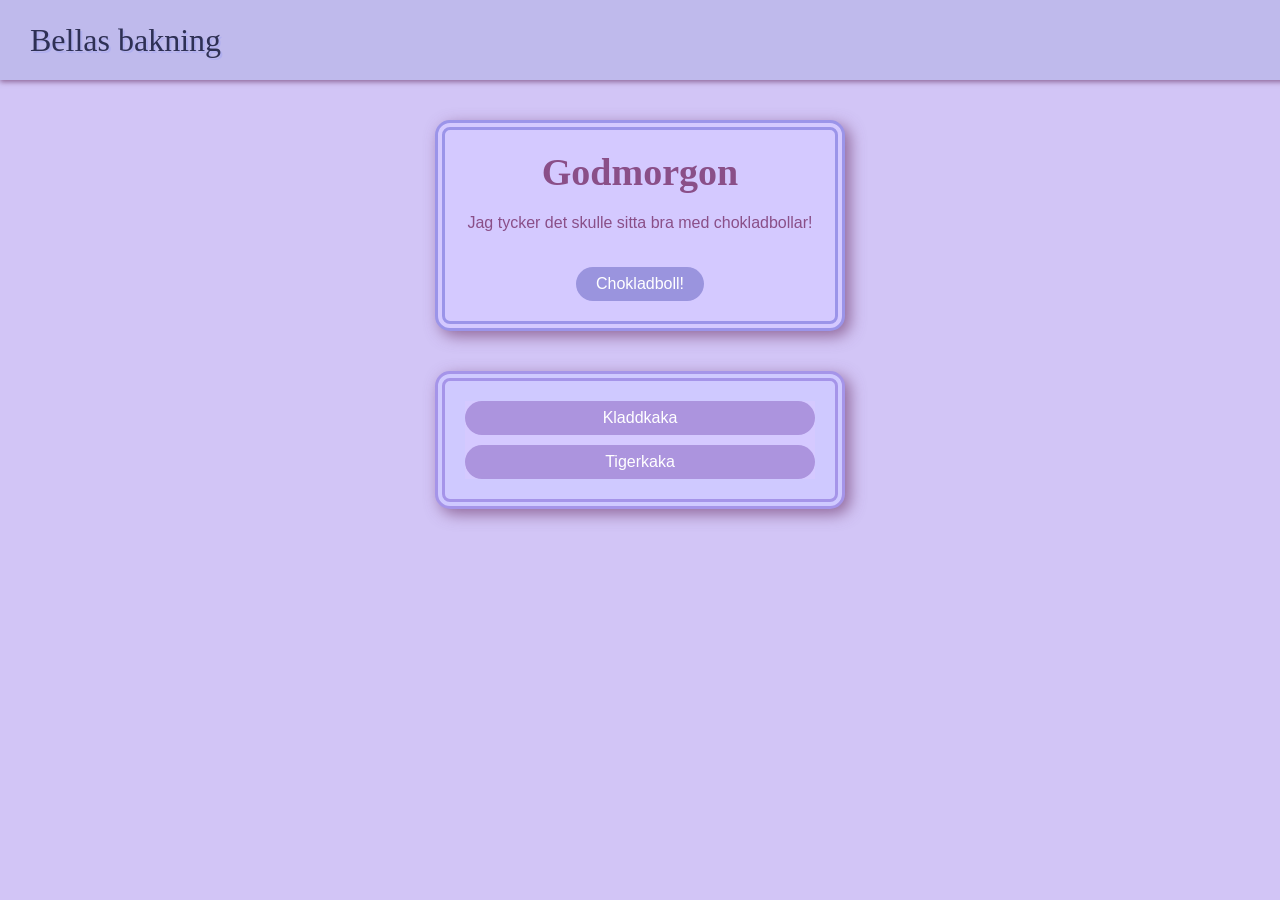
<file: index.html>
<!DOCTYPE html>
<html lang="en">
<head>
    <meta charset="UTF-8">
    <meta name="viewport" content="width=device-width, initial-scale=1.0">
    <title>Bellas himmelska hemsida</title>
    <link rel="stylesheet" href="hum.css">
</head>
<body>
    <div class="Top">
        <div class="logo">Bellas bakning</div>
    </div>
    <div class="nyasidorflex">
        <div class="Textblock">
            <div class="Innerhåll">
                <h1>Godmorgon</h1>
                <p>Jag tycker det skulle sitta bra med chokladbollar!</p>
                <a href="recept.html" class="button">Chokladboll!</a>
            </div>
        </div>
        <div class="nyasidor-textblock">
            <div class="nyasidor">
                <a href="kladdkaka.html" class="nysida">Kladdkaka</a>
                <a href="tigerkaka.html" class="nysida">Tigerkaka</a>
            </div>
        </div>
    </div>
</body>
</html>
</file>
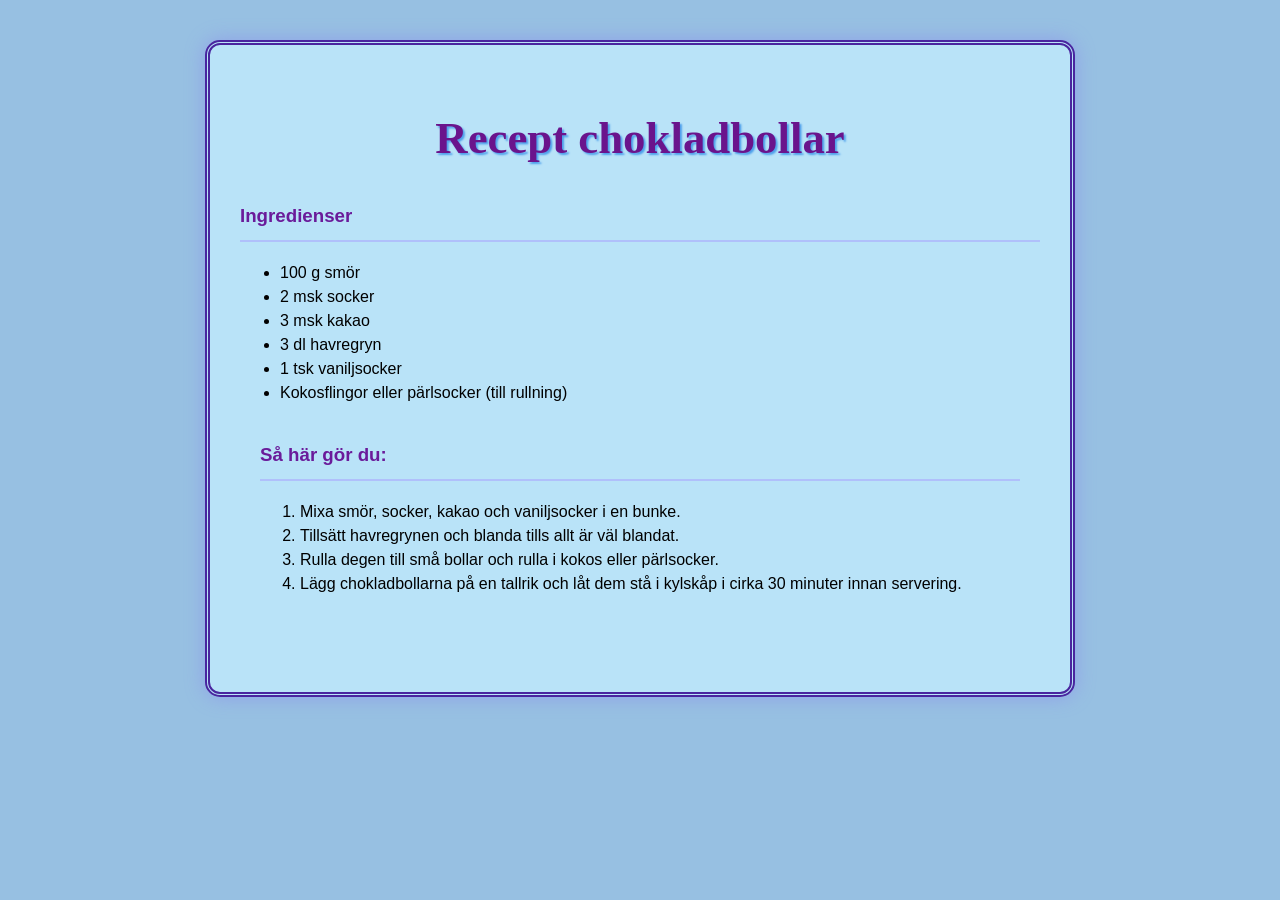
<file: recept.html>
<!DOCTYPE html>
<html lang="sv">
<head>
    <meta charset="UTF-8">
    <meta name="viewport" content="width=device-width, initial-scale=1.0">
    <title>Chokladbollsrecept</title>
    <link rel="stylesheet" href="recept.css">
</head>
<body>
    <div class="jagärtrött">
        <h1 class="recept-title">Recept chokladbollar</h1>
        
        <div class="recipt-grej">
            <h3>Ingredienser</h3>
            <ul>
                <li>100 g smör</li>
                <li>2 msk socker</li>
                <li>3 msk kakao</li>
                <li>3 dl havregryn</li>
                <li>1 tsk vaniljsocker</li>
                <li>Kokosflingor eller pärlsocker (till rullning)</li>
            </ul>
        </div>

        <div class="recept-grej">
            <h3>Så här gör du:</h3>
            <ol>
                <li>Mixa smör, socker, kakao och vaniljsocker i en bunke.</li>
                <li>Tillsätt havregrynen och blanda tills allt är väl blandat.</li>
                <li>Rulla degen till små bollar och rulla i kokos eller pärlsocker.</li>
                <li>Lägg chokladbollarna på en tallrik och låt dem stå i kylskåp i cirka 30 minuter innan servering.</li>
            </ol>
        </div>
    </div>
</body>
</html>
</file>
<file: hum.css>
body {
    background-color: #d2c5f6;
    margin: 0;
    font-family: 'Arial', sans-serif;
    overflow-x: hidden;
}

.Top {
    height: 80px;
    width: 100%;
    background-color: #bfbaec;
    display: flex;
    align-items: center;
    padding: 0 30px;
    box-shadow: 0 2px 5px #713c6fad;
}

.logo {
    font-family: 'Script MT';
    font-size: 32px;
    color: #2e3054;
    text-shadow: 2px 2px #b0afef;
}

.Textblock {
    width: 350px;
    background-color: #d4c9ff;
    border-radius: 15px;
    border: double 10px #9b94e9;
    padding: 20px;
    margin: 40px auto;
    box-shadow: 5px 5px 15px #713c6fad;
}

.Innerhåll {
    text-align: center;
    color: #8a4f88;
}

h1 {
    font-family: 'Brush Script MT';
    font-size: 38px;
    margin: 0 0 15px 0;
}

p {
    font-size: 16px;
    line-height: 1.6;
}

.button {
    background-color: #9a94de;
    color: white;
    padding: 8px 20px;
    border-radius: 20px;
    display: inline-block;
    margin-top: 15px;
    text-decoration: none;
    transition: all 0.1s;
}

.button:hover {
    transform: scale(1.1);
}

.nyasidorflex {
    display: flex;
    justify-content: center;
    align-items: center;
    flex-direction: column;
}

.nyasidor-textblock {
    width: 350px;
    background-color: #cfc9ff;
    border-radius: 15px;
    border: double 10px #a594e9;
    padding: 20px;
    box-shadow: 5px 5px 15px #713c6fad;
    text-align: center;
}

.nyasidor {
    display: flex;
    flex-direction: column;
    gap: 10px;
    background-color: #d5c9ff
}

.nysida {
    background-color: #ac94de;
    color: white;
    padding: 8px 20px;
    border-radius: 20px;
    text-decoration: none;
    transition: all 0.1s;
}
</file>
<file: recept.css>
body {
    background-color: #97c0e2;
    margin: 0;
    font-family: 'Arial', sans-serif;
    line-height: 1.5;
}

.jagärtrött {
    max-width: 800px;
    width: 90%;
    margin: 40px auto;
    padding: 30px;
    border: 5px double #49259f;
    border-radius: 15px;
    background-color:#b9e3f8;
    box-shadow: 0 0 20px #8f9fe8;
}

.recept-title {
    font-family: 'Brush Script MT', cursive;
    text-align: center;
    color: #6a148c;
    font-size: 2.8em;
    margin-bottom: 30px;
    text-shadow: 2px 2px 2px #4d9feb;
}

.recept-grej  {
    margin-bottom: 30px;
    padding: 20px;
    border-radius: 10px;
}

 h3 {
    color: #6A1B9A;
    border-bottom: 2px solid #b0c0fb;
    padding-bottom: 10px;
    margin-top: 0;
}
</file>
